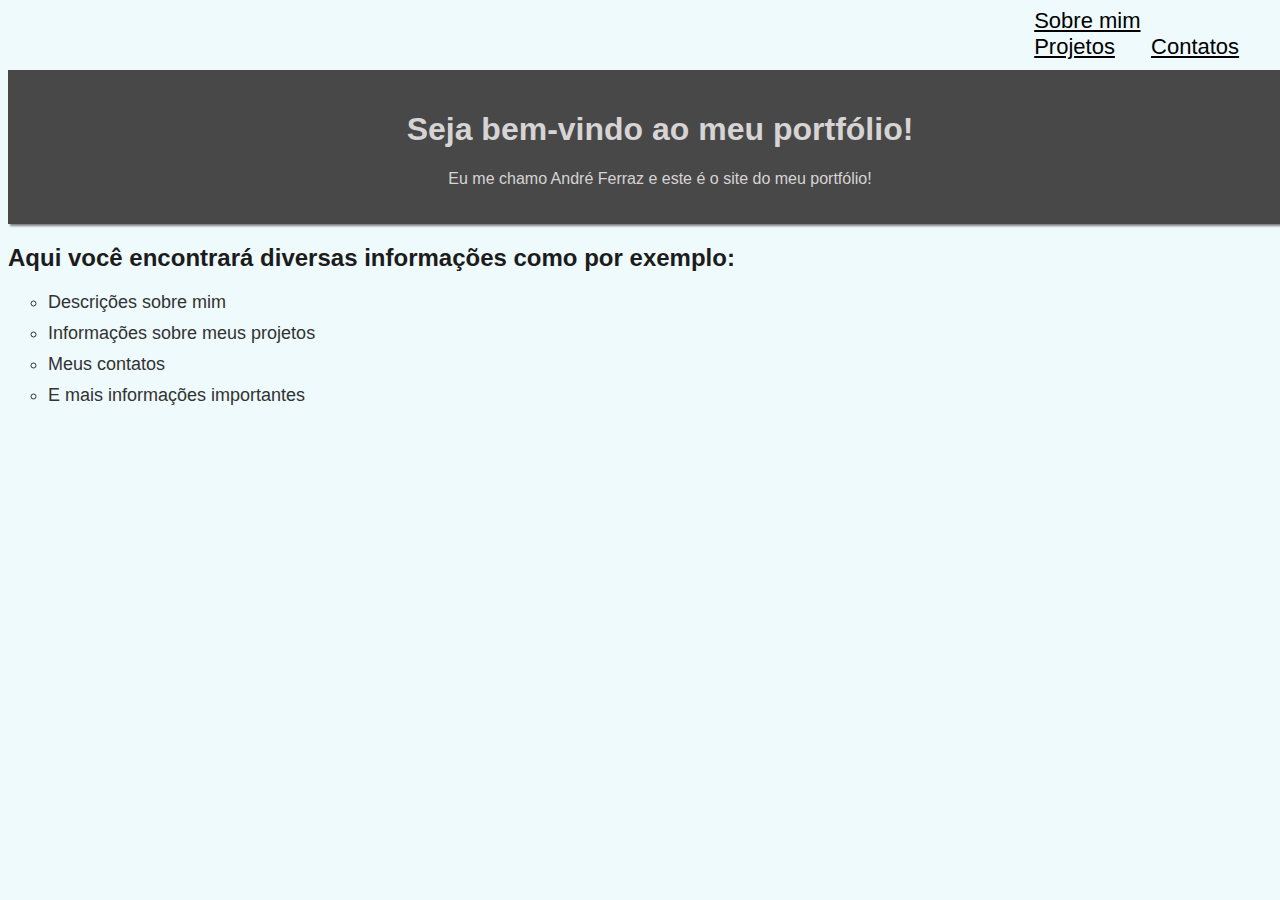
<file: index.html>
<!DOCTYPE html>
<html lang="pt-BR">
  <head>
    <meta charset="UTF-8" />
    <meta name="viewport" content="width=device-width, initial-scale=1.0" />
    <title>Meu portfólio</title>
    <link rel="stylesheet" href="./css/styles.css" />
  </head>
  <body>
    <div class="paginas_home">
      <a href="./public/sobre.html">Sobre mim</a>    
      <a href="./public/projetos.html">Projetos</a>
      <a href="./public/contatos.html">Contatos</a>
    </div>
    <div class="cabeçalho">
      <h1>Seja bem-vindo ao meu portfólio!</h1>
      <p>Eu me chamo André Ferraz e este é o site do meu portfólio!</p>
    </div>
    <h2>Aqui você encontrará diversas informações como por exemplo:</h2>
    <ul>
      <li>Descrições sobre mim</li>
      <li>Informações sobre meus projetos</li>
      <li>Meus contatos</li>
      <li>E mais informações importantes</li>
    </ul>
  </body>
</html>
</file>
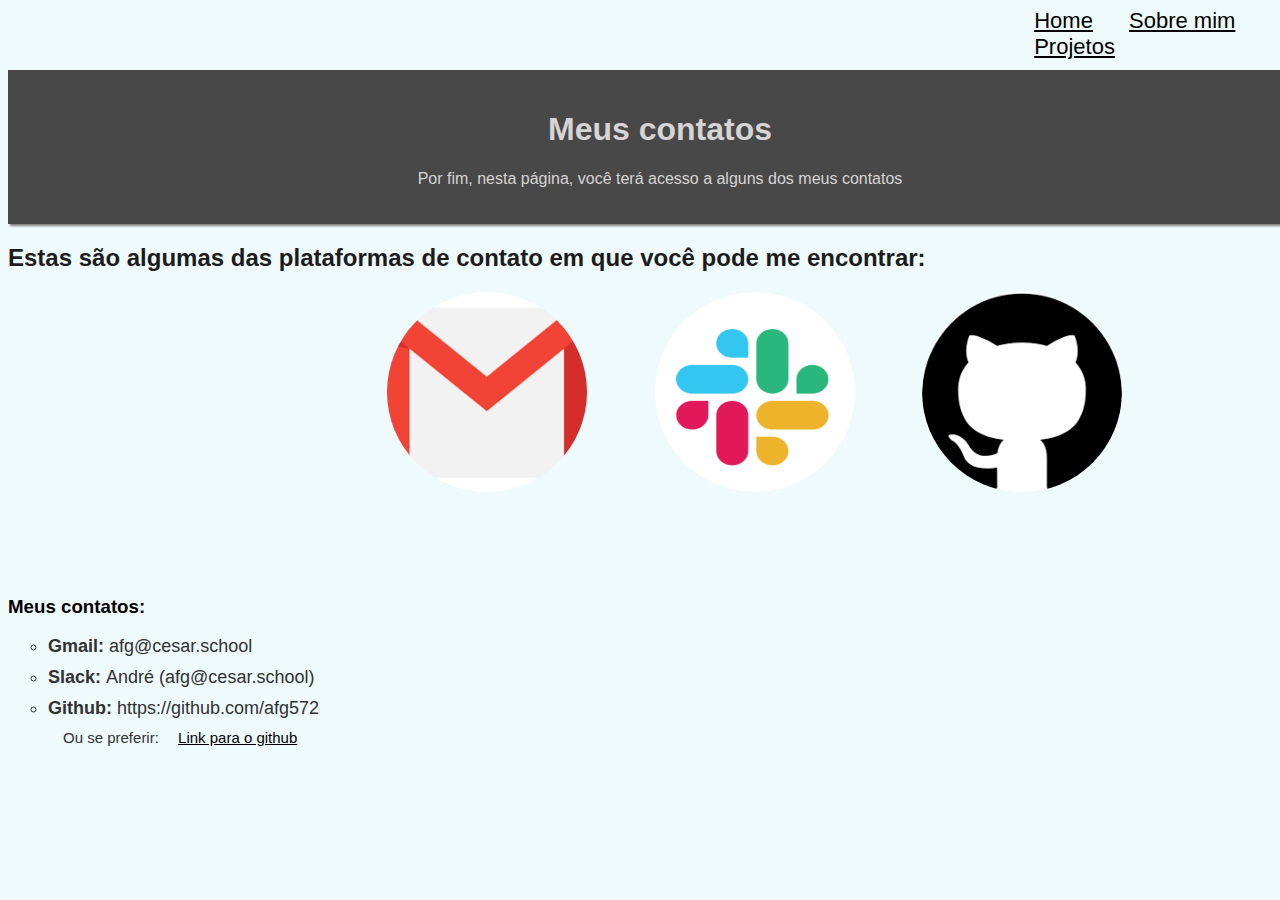
<file: public/contatos.html>
<!DOCTYPE html>
<html lang="pt-BR">
  <head>
    <meta charset="UTF-8" />
    <meta name="viewport" content="width=device-width, initial-scale=1.0" />
    <title>Contatos</title>
    <link rel="stylesheet" href="../css/styles.css" />
  </head>
  <body>
    <div class="paginas_home">
      <a href="../index.html">Home</a>
      <a href="../public/sobre.html">Sobre mim</a>
      <a href="../public/projetos.html">Projetos</a>
    </div>
    <div class="cabeçalho">
      <h1>Meus contatos</h1>
      <p>Por fim, nesta página, você terá acesso a alguns dos meus contatos</p>
    </div>

    <h2>
      Estas são algumas das plataformas de contato em que você pode me
      encontrar:
    </h2>
    <div class="formas_de_ctt">
      <img
        src="../assets/imgs/image.gmail.png"
        alt="Logo Gmail"
        class="logo_gmail"
      />
      <img
        src="../assets/imgs/image.slack.png"
        alt="Logo Slack"
        class="logo_slack"
      />
      <img
        src="../assets/imgs/image.github.png"
        alt="Logo Github"
        class="logo_github"
      />
    </div>
    <div class="lista_contatos">
        <h3>Meus contatos:</h3> 
            <ul>
                <li><strong>Gmail: </strong>afg@cesar.school</li>
                <li><strong>Slack: </strong>André (afg@cesar.school)</li>
                <li><strong>Github: </strong>https://github.com/afg572</li>
                <li style="font-size: 15px; list-style-type: none; margin-left: 15px;">Ou se preferir: <a href="https://github.com/afg572">Link para o github</a></li>
            </ul>
    </div>
  </body>
</html>
</file>
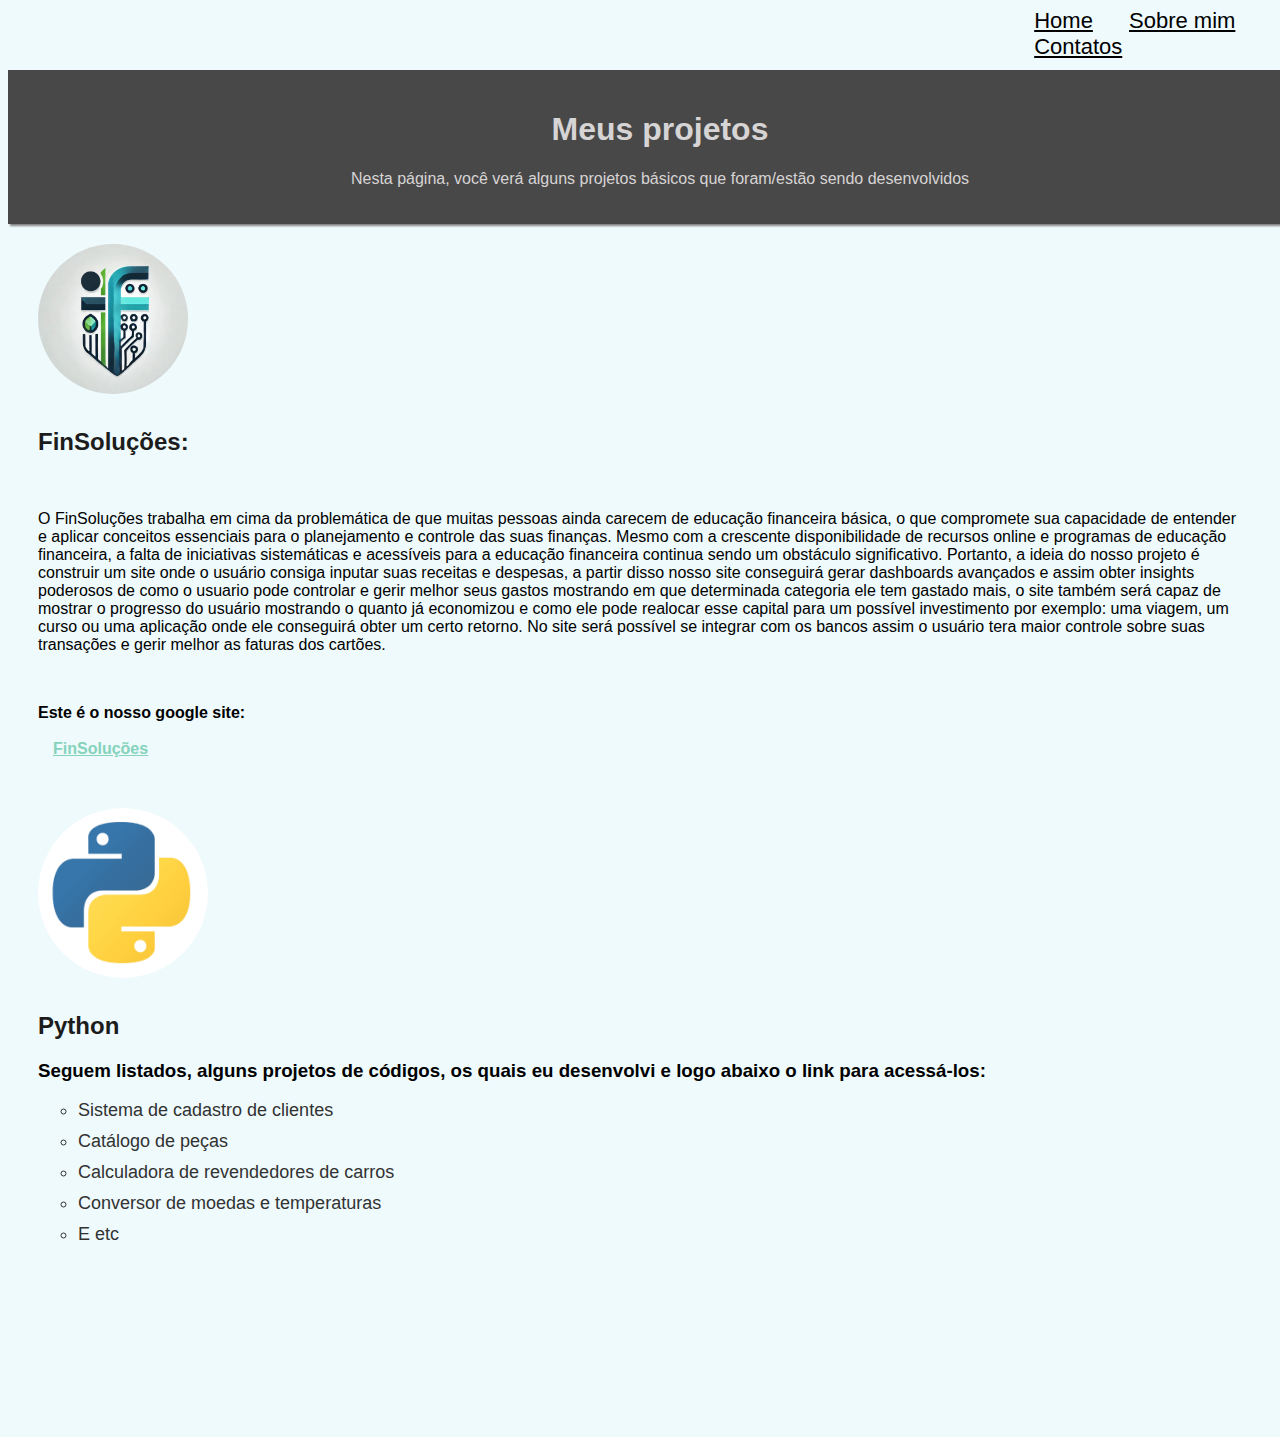
<file: public/projetos.html>
<!DOCTYPE html>
<html lang="pt-BR">
  <head>
    <meta charset="UTF-8" />
    <meta name="viewport" content="width=device-width, initial-scale=1.0" />
    <title>Projetos</title>
    <link rel="stylesheet" href="../css/styles.css" />
  </head>
  <body>
    <div class="paginas_home">
      <a href="../index.html">Home</a>
      <a href="./sobre.html">Sobre mim</a>
      <a href="./contatos.html">Contatos</a>
    </div>
    <div class="cabeçalho">
      <h1>Meus projetos</h1>
      <p>
        Nesta página, você verá alguns projetos básicos que foram/estão sendo
        desenvolvidos
      </p>
    </div>

    <div class="bloco_finsol">
      <img
        src="../assets/imgs/08b78316-f9c0-4839-8fa5-f6257e1bdf2f.jfif"
        alt="Logo FinSoluções"
        class="finsol"
      />
      <div class="texto_finsol">
        <h2>FinSoluções:</h2>
        <br />
        <p>
          O FinSoluções trabalha em cima da problemática de que muitas pessoas
          ainda carecem de educação financeira básica, o que compromete sua
          capacidade de entender e aplicar conceitos essenciais para o
          planejamento e controle das suas finanças. Mesmo com a crescente
          disponibilidade de recursos online e programas de educação financeira,
          a falta de iniciativas sistemáticas e acessíveis para a educação
          financeira continua sendo um obstáculo significativo. Portanto, a
          ideia do nosso projeto é construir um site onde o usuário consiga
          inputar suas receitas e despesas, a partir disso nosso site conseguirá
          gerar dashboards avançados e assim obter insights poderosos de como o
          usuario pode controlar e gerir melhor seus gastos mostrando em que
          determinada categoria ele tem gastado mais, o site também será capaz
          de mostrar o progresso do usuário mostrando o quanto já economizou e
          como ele pode realocar esse capital para um possível investimento por
          exemplo: uma viagem, um curso ou uma aplicação onde ele conseguirá
          obter um certo retorno. No site será possível se integrar com os
          bancos assim o usuário tera maior controle sobre suas transações e
          gerir melhor as faturas dos cartões.
        </p>

        <br/>
        <p>
          <strong
            >Este é o nosso google site: <br /><br />
            <a style="color: rgb(133, 211, 187);"
              href="https://sites.google.com/cesar.school/finsolues/in%C3%ADcio"
              target="_blank"
              >FinSoluções</a
            ></strong
          >
        </p>
      </div>
    </div>

    <img
      src="../assets/imgs/image.png"
      alt="Logo Python"
      class="logo_python"
    />
    
    <div class="projetos_python">
      <h2>Python</h2>
        <h3>Seguem listados, alguns projetos de códigos, os quais eu desenvolvi e logo abaixo o link para acessá-los:</h3>
          <ul>
            <li>Sistema de cadastro de clientes</li>
            <li>Catálogo de peças</li>
            <li>Calculadora de revendedores de carros</li>
            <li>Conversor de moedas e temperaturas</li>
            <li>E etc</li>
          </ul>
      </div>
      <div class="rep_github">
        <iframe src="https://github.com/afg572/C-digos-python.git" frameborder="0">Códigos em python</iframe>
      </div>
    </div>
  </body>
</html>
</file>
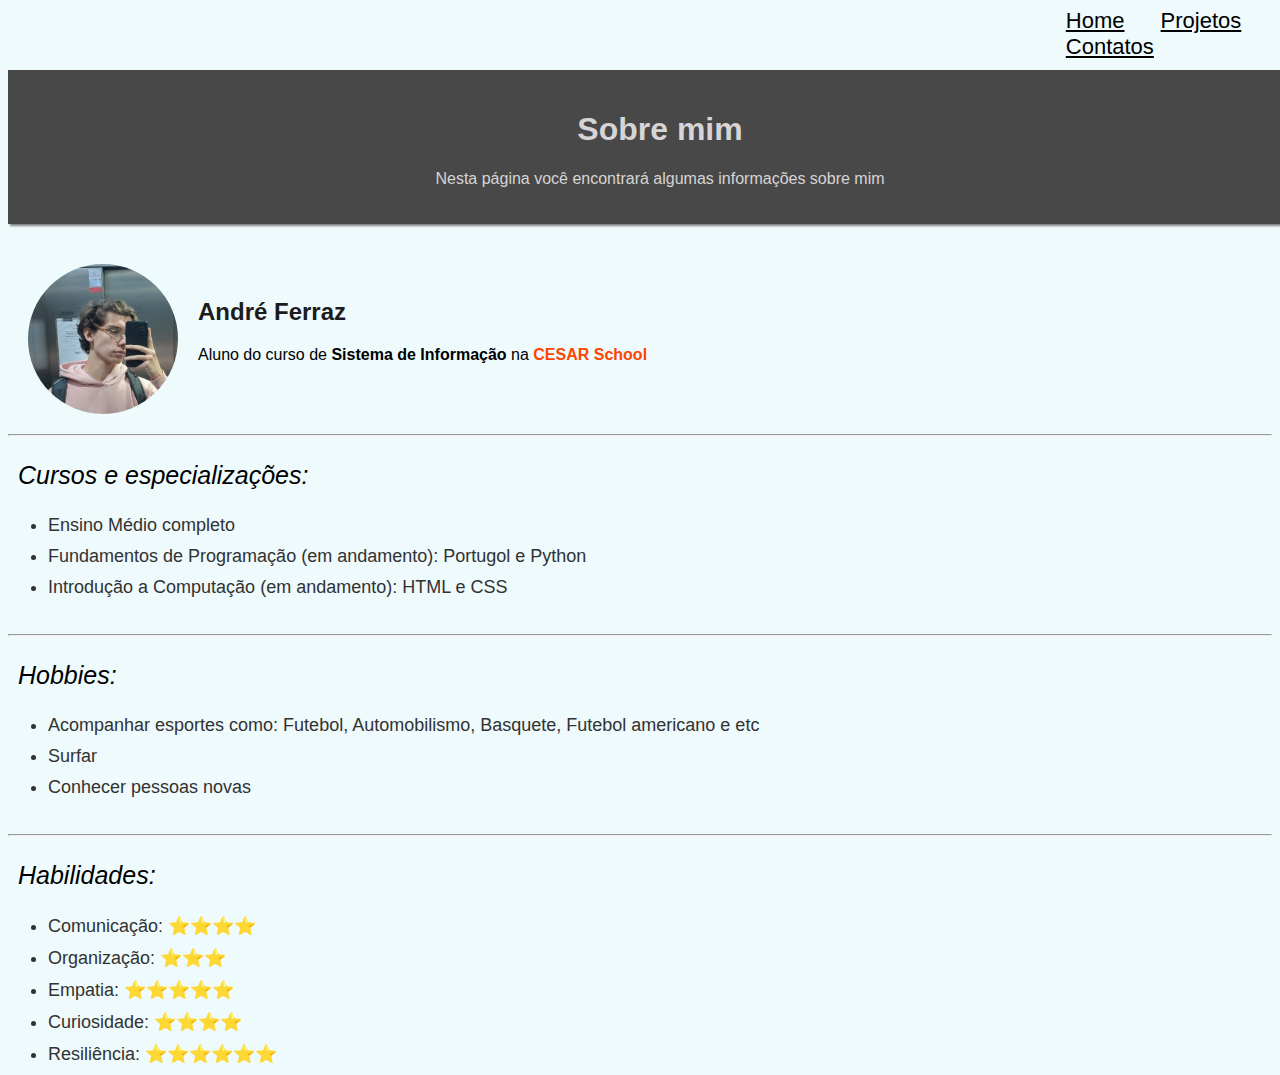
<file: public/sobre.html>
<!DOCTYPE html>
<html lang="pt-BR">
  <head>
    <meta charset="UTF-8" />
    <meta name="viewport" content="width=device-width, initial-scale=1.0" />
    <title>Sobre</title>
    <link rel="stylesheet" href="../css/styles.css" />
  </head>
  <body>
    <div class="paginas_sobre">
      <a href="../index.html">Home</a>
      <a href="./projetos.html">Projetos</a>
      <a href="./contatos.html">Contatos</a>
    </div>
    <div class="cabeçalho">
      <h1>Sobre mim</h1>
      <p>Nesta página você encontrará algumas informações sobre mim</p>
    </div>
    <div class="meu_perfil">
      <img
        src="../assets/imgs/8a68bf1d-71d6-4525-b245-4fe3081dbc3f.jfif"
        class="foto_perfil"
      />
      <div class="texto_perfil">
        <h2>André Ferraz</h2>
        <p>
          Aluno do curso de <strong>Sistema de Informação</strong> na
          <strong><span style="color: orangered">CESAR School</span></strong>
        </p>
      </div>
    </div>
    <hr size="2px">
    <div class="lista_sobre">
      <ul><i>Cursos e especializações:</i></div>
        <div class="li_itens">
          <li>Ensino Médio completo</li>
          <li>Fundamentos de Programação (em andamento): Portugol e Python</li>
          <li>Introdução a Computação (em andamento): HTML e CSS</li> 
        </div>
      </ul>
    <br><hr size="2px">
    <div class="lista_sobre"><ul><i>Hobbies:</i></div></div>
        <div class="li_itens">
          <li>Acompanhar esportes como: Futebol, Automobilismo, Basquete, Futebol americano e etc</li>
          <li>Surfar</li>
          <li>Conhecer pessoas novas</li>   
        </div>
      </ul>
      <br><hr size="2px">
      <div class="lista_sobre"><ul><i>Habilidades:</i></div></div>
          <div class="li_itens">
            <li>Comunicação: ⭐⭐⭐⭐</li>
            <li>Organização: ⭐⭐⭐</li>
            <li>Empatia: ⭐⭐⭐⭐⭐</li>
            <li>Curiosidade: ⭐⭐⭐⭐</li>   
            <li>Resiliência: ⭐⭐⭐⭐⭐⭐</li>   
          </div>
        </ul>
  </body>
</html>
</file>
<file: css/styles.css>
body {
  font-family: Arial, Helvetica, sans-serif;
  background-color: rgb(238, 250, 252);
}
.paginas_home {
  margin-left: 80%;
  font-size: 22px;
}
.paginas_sobre {
  margin-left: 82.5%;
  font-size: 22px;
}
.cabeçalho {
  margin-top: 10px;
  background-color: rgb(73, 72, 72);
  color: rgb(214, 212, 212);
  text-align: center;
  padding: 20px;
  width: 100%;
  box-shadow: 0px 4px 2px -2px gray;
}
a {
  color: black;
  text-decoration: underline;
  padding: 15px;
}
h2 {
  color: rgb(29, 28, 28);
}
ul {
  list-style-type: circle;
  width: 50%;
}
li {
  margin: 10px 0;
  font-size: 18px;
  color: rgb(50, 50, 50);
}
.meu_perfil {
  display: flex;
  align-items: center;
  margin: 20px;
}
.foto_perfil {
  margin-top: 20px;
  border-radius: 60%;
  width: 150px;
  height: 150px;
}
.texto_perfil {
  margin-left: 20px;
}
.lista_sobre {
  margin-left: -30px;
  font-size: 25px;
}
.li_itens {
  margin-left: 40px;
}
.lista_hobbies {
  font-size: 30px;
}
.finsol {
  width: 150px;
  height: 150px;
  border-radius: 60%;
  margin-top: 20px;
  margin-left: 30px;
}
.texto_finsol{
  max-width: 1250px;
  margin: 30px
}
.logo_python{
  width: 170px;
  height: 170px;
  border-radius: 60%;
  margin-top: 20px;
  margin-left: 30px;
}
.projetos_python{
  margin: 30px;
}
.rep_github{
  margin-left: 30px;
}
.logo_gmail{
  width: 200px;
  height: 200px;
  border-radius: 60%;
  margin-left: 30%
}
.logo_slack{
  width: 200px;
  height: 200px;
  border-radius: 60%;
  margin-left: 5%;
}
.logo_github{
  width: 200px;
  height: 200px;
  border-radius: 60%;
  margin-left: 5%;
}
.lista_contatos{
  margin-top: 100px;
}
</file>
